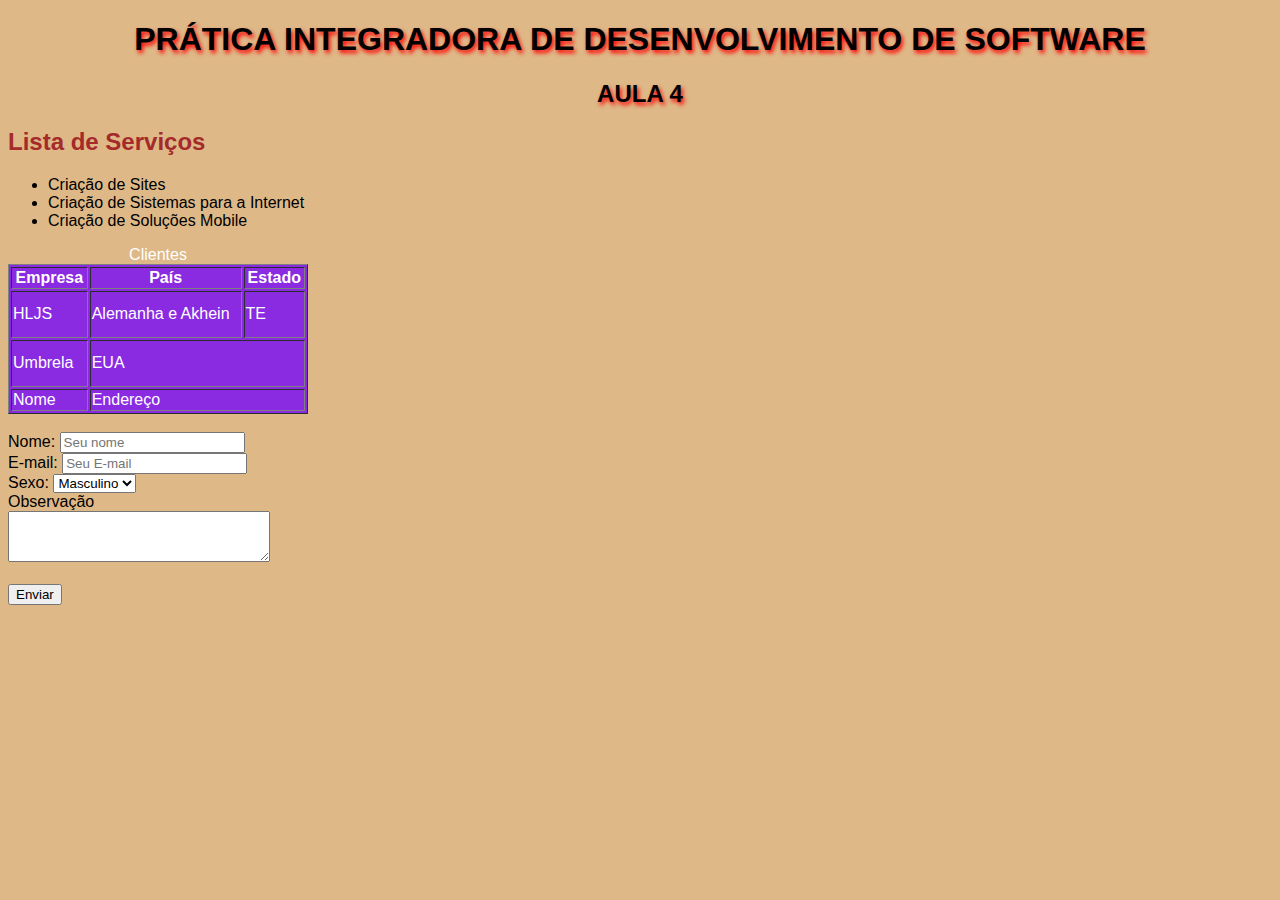
<file: index.html>
<!DOCTYPE html>
<html lang="en">
<head class="th">
    <meta charset="UTF-8">
    <meta http-equiv="X-UA-Compatible" content="IE=edge">
    <meta name="viewport" content="width=device-width, initial-scale=1.0">
    <title>Prática Integradora Desenvolvimento de Software</title>
    <link href="css/estilo.css" rel="stylesheet">

    <h1 class="th">Prática Integradora de Desenvolvimento de Software</h1>
    <h2 class="th">Aula 4</h2>

</head>
    
<body class="body">

    <div id="lista">
        <h2 class="h2">Lista de Serviços</h2>
        <ul class="list">
            <li>Criação de Sites</li>
            <li>Criação de Sistemas para a Internet</li>
            <li>Criação de Soluções Mobile</li>
        </ul>
    </div>

    <div id="tabela"> 
        <table class="table" id="table"
            border="1" 
            cellspacing="2"
            height="150"
            width="300"> 

            <caption>Clientes</caption>

            <thead>
                <tr>
                    <th>Empresa</th>
                    <th>País</th>
                    <th>Estado</th>
                </tr>
            
            </thead>

            <tbody>
                <tr>
                <td>HLJS</td>
                <td>Alemanha e Akhein</td>
                <td>TE</td>
                </tr>
                <tr>
                    <td>Umbrela</td>
                    <td colspan="2">EUA</td>
                </tr>
            </tbody>

            <tfoot>
                <tr>
                    <td>Nome</td>
                    <td colspan="2">Endereço</td>
                </tr>
            </tfoot>


        </table>
    </div>

    <br>

    <div class="contato-form">
        <form name="form_cliente" method="get" width="200"></form>
            <label for="name">Nome:</label>
            <input name="name" type="text" maxlength="100" placeholder="Seu nome"> 
    </div>
    <div>
        <label for="email">E-mail:</label>
        <input name="email" type="text" maxlength="100" placeholder="Seu E-mail">
    </div>
    <div>
        <label for="sexo">Sexo:</label>
        <select value="sexo" id="sexo" size="1">
            <option value="m" selected>Masculino</option>
            <option value="f">Feminino</option>
        </select>
    </div>
    <div>
        <label for="obs">Observação</label><br>
        <textarea name="obs" id="obs" cols="30" rows="3"></textarea>
    </div>
    <br>
    <button type="submit" value="Enviar" name="Enviar">Enviar</button>
    </form>
   
</body>
</html>
</file>
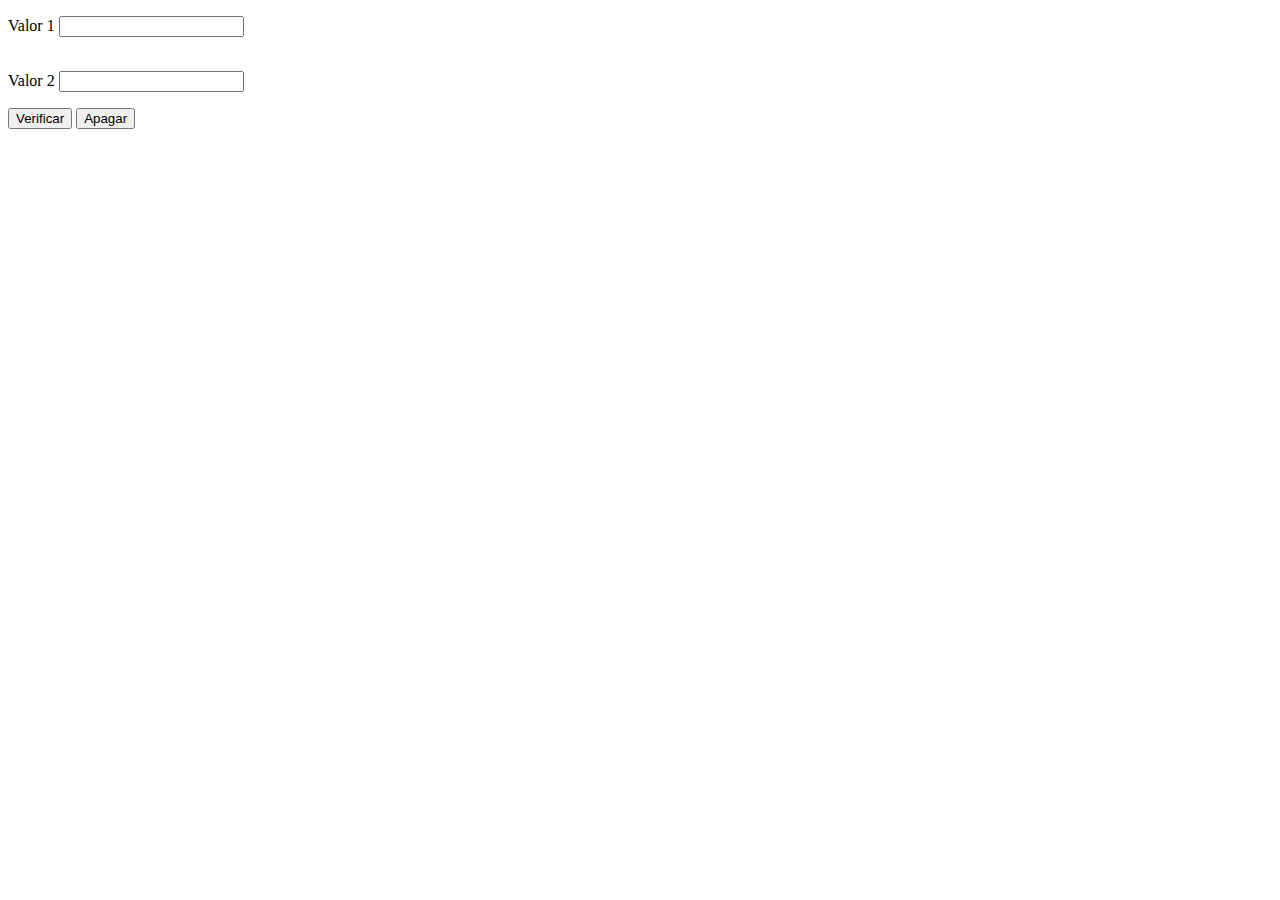
<file: aula10.html>
<!DOCTYPE html>
<html lang="en">
<head>
    <meta charset="UTF-8">
    <meta http-equiv="X-UA-Compatible" content="IE=edge">
    <meta name="viewport" content="width=device-width, initial-scale=1.0">
    <title>Prática Integradora Desenvolvimento de Software - aula 10</title>

</head>

<body>
    <p>Valor 1 <input type="text" id="valor1"> <p> 
    <br>
       Valor 2 <input type="text" id="valor2">
    <br>
     <p> <button onclick="verifica()">Verificar</button> <button onclick="apaga()">Apagar</button> </p> 

    <div id="num"></div>
</body>

</html>

<script>

    function verifica() {
        var valor1 = document.getElementById("valor1");
        var Valor2 = document.getElementById("valor2");
        var soma = parseInt(valor1.value) + parseInt(valor2.value);

            if(soma>=10){
            num.innerHTML= parseInt(soma) + " é maior que 10";}

            else{
            num.innerHTML= parseInt(soma) + " é menor que 10";}
    }

    function apaga(){

    document.getElementById("valor1").value = "";
    document.getElementById("valor2").value = "";
    document.getElementById("texto").innerHTML = "";
}
</script>
</file>
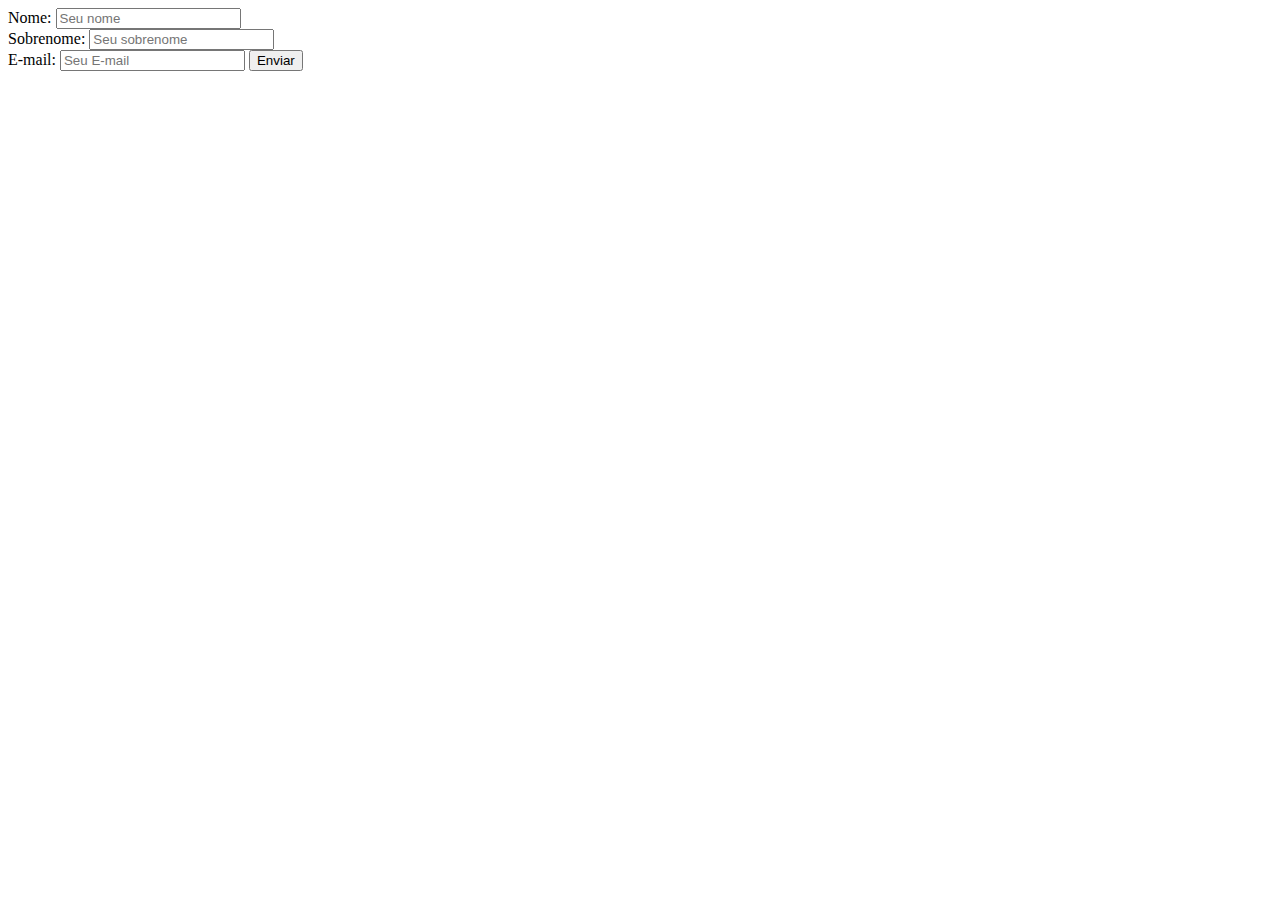
<file: js.html>
<!DOCTYPE html>
<html lang="en">
<head>
    <meta charset="UTF-8">
    <meta http-equiv="X-UA-Compatible" content="IE=edge">
    <meta name="viewport" content="width=device-width, initial-scale=1.0">
    <title>Prática Integradora Desenvolvimento de Software</title>

</head>

    <body>

        <form method="get" width="200"></form>
            <label for="nome">Nome:</label>
            <input id="nome" type="text" placeholder="Seu nome" name="nome"> <br>
            <label for="sobrenome">Sobrenome:</label>
            <input id="sobrenome" type="text"  placeholder="Seu sobrenome" name="sobrenome"> <br>
            <label for="email">E-mail:</label>
            <input id="email" type="text"placeholder="Seu E-mail" name="email">
        </form>
            
    <button onclick="registro()">Enviar</button>

</body>
</html>
<script>
    function registro () {
    var nome = document.getElementById("nome").value
    var sobrenome = document.getElementById("sobrenome").value
    var email = document.getElementById("email").value

    alert(`Nome: ${nome} / Sobrenome: ${sobrenome} / Email: ${email}`)

    }

</script>
</file>
<file: css/estilo.css>
.th {
    text-align: center;
    text-transform: uppercase;
    text-shadow: 2px 3px 4px red;
}

.h2 {
    color: brown;
}

.body {
    background-color: burlywood;
    font-family: Arial, Helvetica, sans-serif;
}

.table {
    background-color: blueviolet;
    color: white;
}
</file>
